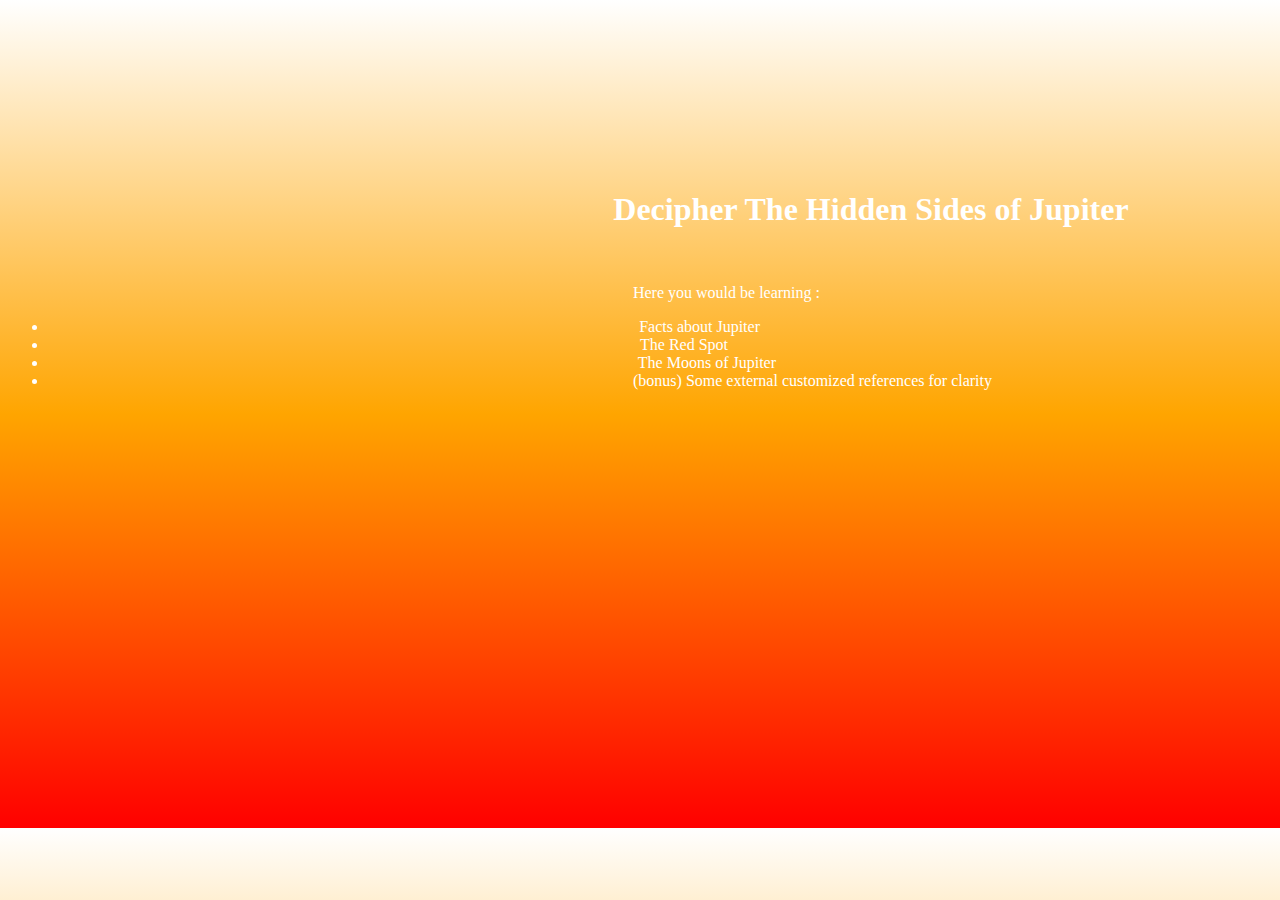
<file: index.html>
<!DOCTYPE html>
<html lang="en">
<head>
    <meta charset="UTF-8">
    <meta http-equiv="X-UA-Compatible" content="IE=edge">
    <meta name="viewport" content="width=device-width, initial-scale=1.0">
    <title>Document</title>
    <link rel="stylesheet" href="aboutjupiter.css"
</head>
<body >
<div style="background-image: url(http://fc04.deviantart.net/fs70/i/2014/090/c/f/jupiter_ascending_wallpaper_by_nmorris86-d7ce33t.png); background-size: 100% 100%;">

<br><br><br><br><br><br><br><br><br><font align=right color = white><h1> Decipher The Hidden Sides of Jupiter &nbsp;&nbsp;&nbsp;&nbsp;&nbsp;&nbsp;&nbsp;&nbsp;&nbsp;&nbsp;&nbsp;&nbsp;&nbsp;&nbsp;&nbsp;&nbsp;&nbsp;</h1> <br><p>Here you would be learning : &nbsp;&nbsp;&nbsp;&nbsp;&nbsp;&nbsp;&nbsp;&nbsp;&nbsp;&nbsp;&nbsp;&nbsp;&nbsp;&nbsp;&nbsp;&nbsp;&nbsp;&nbsp;&nbsp;&nbsp;&nbsp;&nbsp;&nbsp;&nbsp;&nbsp;&nbsp;&nbsp;&nbsp;&nbsp;&nbsp;&nbsp;&nbsp;&nbsp;&nbsp;&nbsp;&nbsp;&nbsp;&nbsp;&nbsp;&nbsp;&nbsp;&nbsp;&nbsp;&nbsp;&nbsp;&nbsp;&nbsp;&nbsp;&nbsp;&nbsp;&nbsp;&nbsp;&nbsp;&nbsp;&nbsp;&nbsp;&nbsp;&nbsp;&nbsp;&nbsp;&nbsp;&nbsp;&nbsp;&nbsp;&nbsp;&nbsp;&nbsp;&nbsp;&nbsp;&nbsp;&nbsp;&nbsp;&nbsp;&nbsp;&nbsp;&nbsp;&nbsp;&nbsp;&nbsp;&nbsp;&nbsp;&nbsp;&nbsp;&nbsp;&nbsp;&nbsp;&nbsp;&nbsp;&nbsp;&nbsp;&nbsp;&nbsp;&nbsp;&nbsp;&nbsp;&nbsp;&nbsp;&nbsp;&nbsp;&nbsp;&nbsp;&nbsp;&nbsp;&nbsp;&nbsp;&nbsp;&nbsp;&nbsp;&nbsp;&nbsp;&nbsp;&nbsp;

</p> <ul> <li> Facts about Jupiter &nbsp;&nbsp;&nbsp;&nbsp;&nbsp;&nbsp;&nbsp;&nbsp;&nbsp;&nbsp;&nbsp;&nbsp;&nbsp;&nbsp;&nbsp;&nbsp;&nbsp;&nbsp;&nbsp;&nbsp;&nbsp;&nbsp;&nbsp;&nbsp;&nbsp;&nbsp;&nbsp;&nbsp;&nbsp;&nbsp;&nbsp;&nbsp;&nbsp;&nbsp;&nbsp;&nbsp;&nbsp;&nbsp;&nbsp;&nbsp;&nbsp;&nbsp;&nbsp;&nbsp;&nbsp;&nbsp;&nbsp;&nbsp;&nbsp;&nbsp;&nbsp;&nbsp;&nbsp;&nbsp;&nbsp;&nbsp;&nbsp;&nbsp;&nbsp;&nbsp;&nbsp;&nbsp;&nbsp;&nbsp;&nbsp;&nbsp;&nbsp;&nbsp;&nbsp;&nbsp;&nbsp;&nbsp;&nbsp;&nbsp;&nbsp;&nbsp;&nbsp;&nbsp;&nbsp;&nbsp;&nbsp;&nbsp;&nbsp;&nbsp;&nbsp;&nbsp;&nbsp;&nbsp;&nbsp;&nbsp;&nbsp;&nbsp;&nbsp;&nbsp;&nbsp;&nbsp;&nbsp;&nbsp;&nbsp;&nbsp;&nbsp;&nbsp;&nbsp;&nbsp;&nbsp;&nbsp;&nbsp;&nbsp;&nbsp;&nbsp;&nbsp;&nbsp;&nbsp;&nbsp;&nbsp;&nbsp;&nbsp;&nbsp;&nbsp;&nbsp;&nbsp;&nbsp;&nbsp;&nbsp;&nbsp;&nbsp;&nbsp;</li>
    <li> The Red Spot &nbsp;&nbsp;&nbsp;&nbsp;&nbsp;&nbsp;&nbsp;&nbsp;&nbsp;&nbsp;&nbsp;&nbsp;&nbsp;&nbsp;&nbsp;&nbsp;&nbsp;&nbsp;&nbsp;&nbsp;&nbsp;&nbsp;&nbsp;&nbsp;&nbsp;&nbsp;&nbsp;&nbsp;&nbsp;&nbsp;&nbsp;&nbsp;&nbsp;&nbsp;&nbsp;&nbsp;&nbsp;&nbsp;&nbsp;&nbsp;&nbsp;&nbsp;&nbsp;&nbsp;&nbsp;&nbsp;&nbsp;&nbsp;&nbsp;&nbsp;&nbsp;&nbsp;&nbsp;&nbsp;&nbsp;&nbsp;&nbsp;&nbsp;&nbsp;&nbsp;&nbsp;&nbsp;&nbsp;&nbsp;&nbsp;&nbsp;&nbsp;&nbsp;&nbsp;&nbsp;&nbsp;&nbsp;&nbsp;&nbsp;&nbsp;&nbsp;&nbsp;&nbsp;&nbsp;&nbsp;&nbsp;&nbsp;&nbsp;&nbsp;&nbsp;&nbsp;&nbsp;&nbsp;&nbsp;&nbsp;&nbsp;&nbsp;&nbsp;&nbsp;&nbsp;&nbsp;&nbsp;&nbsp;&nbsp;&nbsp;&nbsp;&nbsp;&nbsp;&nbsp;&nbsp;&nbsp;&nbsp;&nbsp;&nbsp;&nbsp;&nbsp;&nbsp;&nbsp;&nbsp;&nbsp;&nbsp;&nbsp;&nbsp;&nbsp;&nbsp;&nbsp;&nbsp;&nbsp;&nbsp;&nbsp;&nbsp;&nbsp;&nbsp;&nbsp;&nbsp;&nbsp;&nbsp;&nbsp;&nbsp;&nbsp;</li>
     <li> The Moons of Jupiter &nbsp;&nbsp;&nbsp;&nbsp;&nbsp;&nbsp;&nbsp;&nbsp;&nbsp;&nbsp;&nbsp;&nbsp;&nbsp;&nbsp;&nbsp;&nbsp;&nbsp;&nbsp;&nbsp;&nbsp;&nbsp;&nbsp;&nbsp;&nbsp;&nbsp;&nbsp;&nbsp;&nbsp;&nbsp;&nbsp;&nbsp;&nbsp;&nbsp;&nbsp;&nbsp;&nbsp;&nbsp;&nbsp;&nbsp;&nbsp;&nbsp;&nbsp;&nbsp;&nbsp;&nbsp;&nbsp;&nbsp;&nbsp;&nbsp;&nbsp;&nbsp;&nbsp;&nbsp;&nbsp;&nbsp;&nbsp;&nbsp;&nbsp;&nbsp;&nbsp;&nbsp;&nbsp;&nbsp;&nbsp;&nbsp;&nbsp;&nbsp;&nbsp;&nbsp;&nbsp;&nbsp;&nbsp;&nbsp;&nbsp;&nbsp;&nbsp;&nbsp;&nbsp;&nbsp;&nbsp;&nbsp;&nbsp;&nbsp;&nbsp;&nbsp;&nbsp;&nbsp;&nbsp;&nbsp;&nbsp;&nbsp;&nbsp;&nbsp;&nbsp;&nbsp;&nbsp;&nbsp;&nbsp;&nbsp;&nbsp;&nbsp;&nbsp;&nbsp;&nbsp;&nbsp;&nbsp;&nbsp;&nbsp;&nbsp;&nbsp;&nbsp;&nbsp;&nbsp;&nbsp;&nbsp;&nbsp;&nbsp;&nbsp;&nbsp;&nbsp;&nbsp;&nbsp;&nbsp;</li>
      <li> (bonus) Some external customized references for clarity &nbsp;&nbsp;&nbsp;&nbsp;&nbsp;&nbsp;&nbsp;&nbsp;&nbsp;&nbsp;&nbsp;&nbsp;&nbsp;&nbsp;&nbsp;&nbsp;&nbsp;&nbsp;&nbsp;&nbsp;&nbsp;&nbsp;&nbsp;&nbsp;&nbsp;&nbsp;&nbsp;&nbsp;&nbsp;&nbsp;&nbsp;&nbsp;&nbsp;&nbsp;&nbsp;&nbsp;&nbsp;&nbsp;&nbsp;&nbsp;&nbsp;&nbsp;&nbsp;&nbsp;&nbsp;&nbsp;&nbsp;&nbsp;&nbsp;&nbsp;&nbsp;&nbsp;&nbsp;&nbsp;&nbsp;&nbsp;&nbsp;&nbsp;&nbsp;&nbsp;&nbsp;&nbsp;&nbsp;&nbsp;&nbsp;&nbsp;&nbsp;&nbsp;&nbsp;</li></ul> </font><br><br><br><br><br><br><br><br><br><br><br><br><br><br><br><br><br><br><br><br><br><br><br>
</body>
</html>
</file>
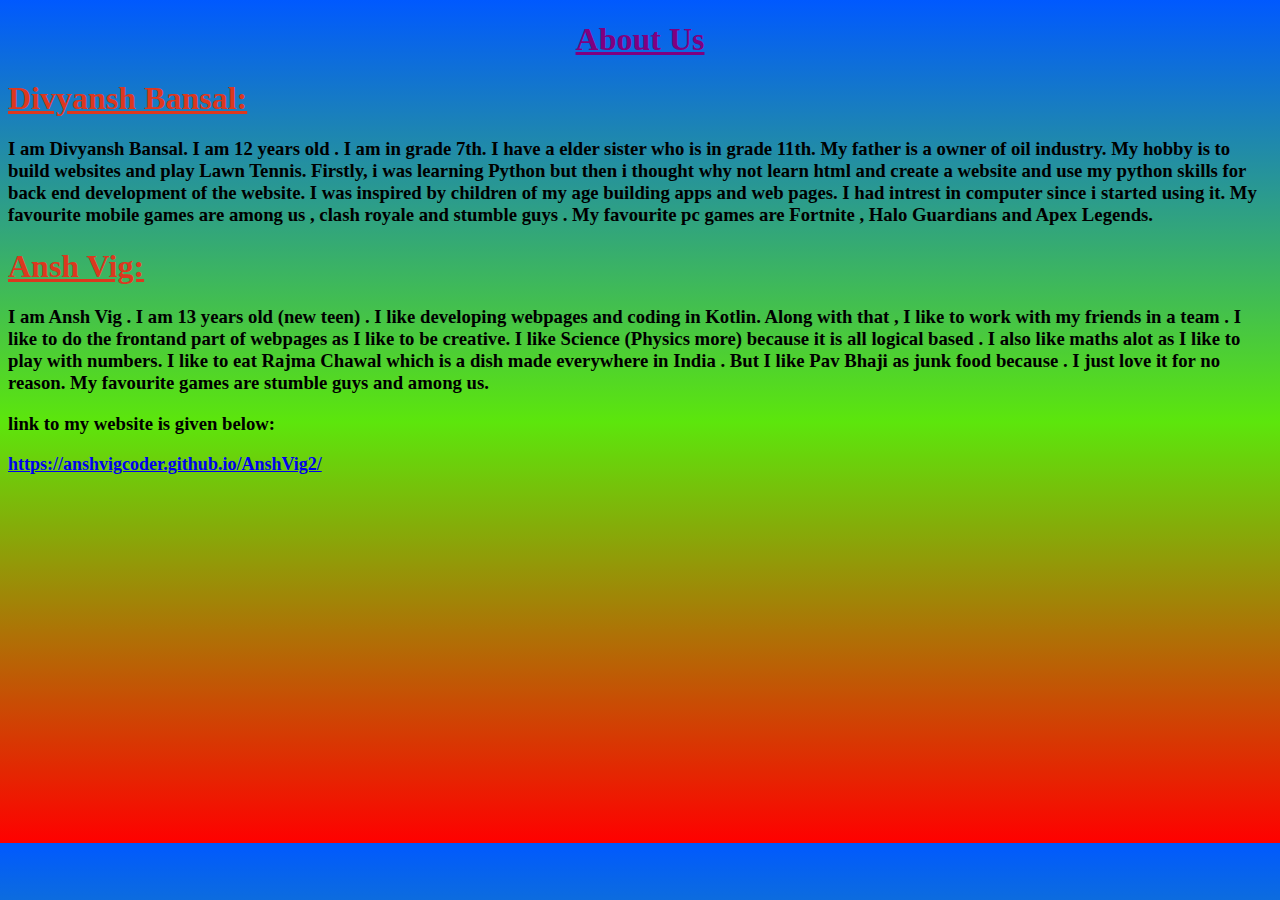
<file: About us.html>
<!DOCTYPE html>
<html lang="en">
<link rel="stylesheet" href="about us.css">
<head>
  <title>About us</title>
</head>
<body>
  <section>
    <h1><font color = "800080"><center><u>About Us</u></center></font></h1>
    <h1><font color = "DC381F"><u>Divyansh Bansal:</u></font></h1>
    <p><h3>I am Divyansh Bansal. I am 12 years old . I am in grade 7th. I have a elder sister who is in grade 11th. My father is a owner of oil industry. My hobby is to
           build websites and play Lawn Tennis. Firstly, i was learning Python but then i thought why not learn html and create a website and use my python skills for back end 
           development of the website. I was inspired by children of my age building apps and web pages. I had intrest in computer since i started using it. My favourite mobile 
           games are among us , clash royale and stumble guys . My favourite pc games are Fortnite , Halo Guardians and Apex Legends.</h3></p>
  </section>         

  <section>
    <h1><font color = "DC381F"><u>Ansh Vig:</u></font></h1>
    <p><h3>I am Ansh Vig . I am 13 years old (new teen) . I like developing  webpages and coding in Kotlin. Along with that , I like to work with my friends in a team .  
           I like to do the frontand part of webpages as I like to be creative. I like Science  (Physics more)  because it is all logical based . I also like maths alot as 
           I like to play with numbers.  I like to eat Rajma Chawal which is a dish made everywhere in India .  But I like Pav Bhaji as junk food because . I just love it 
           for no reason. My favourite games are stumble guys and among us.</h3></p>
    <h3>link to my website is given below:</h3>
    <a href="https://anshvigcoder.github.io/AnshVig2/"><font size="4"><strong>https://anshvigcoder.github.io/AnshVig2/</strong></font></a>       
  </section>

  <br>
  <br>
  <br>
  <br>
  <br>
  <br>
  <br>
  <br>
  <br>
  <br>
  <br>
  <br>
  <br>
  <br>
  <br>
  <br>
  <br>
  <br>
  <br>
  <br>
</body>
</html>
</file>
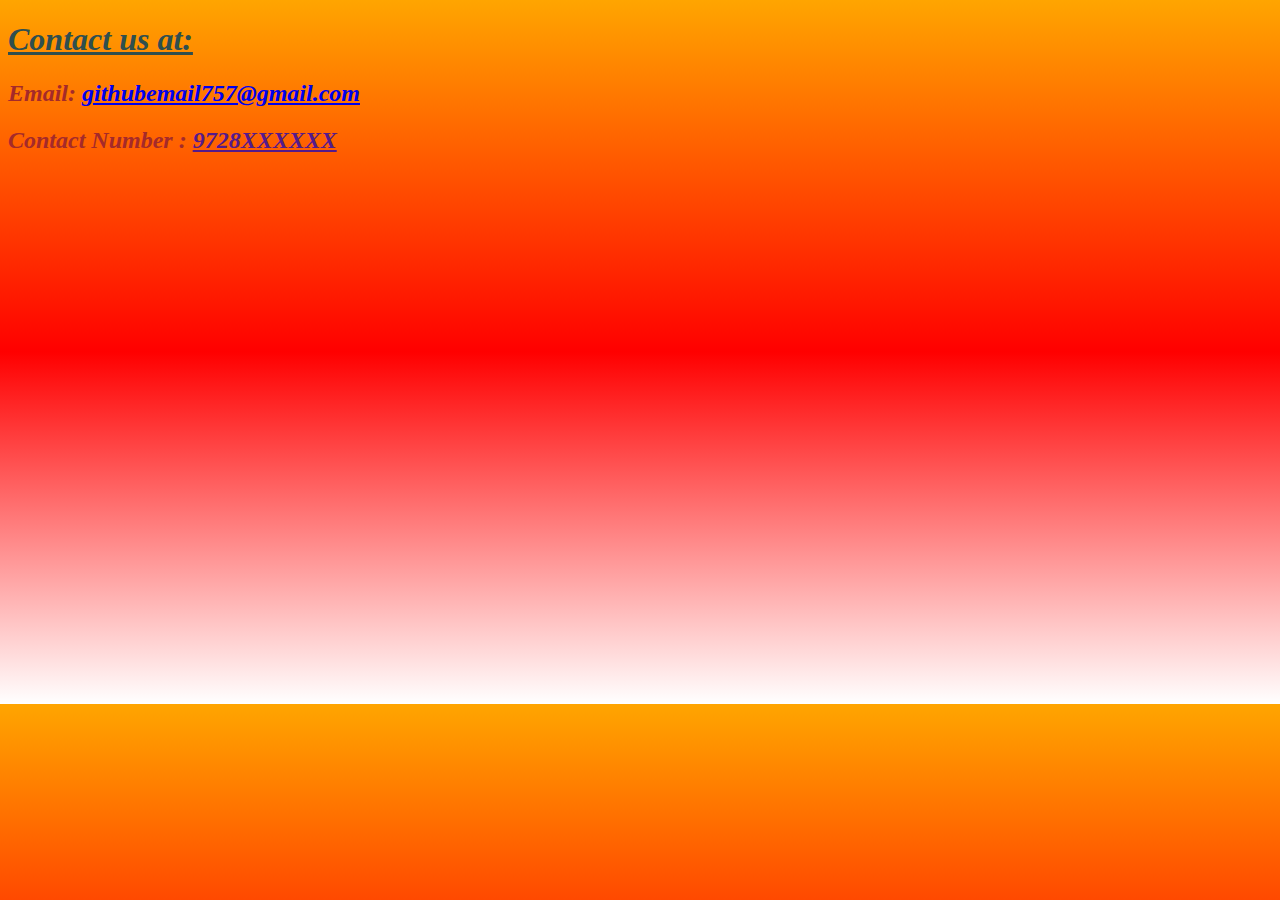
<file: Contact.html>
<!DOCTYPE html>
<html lang="en">
  <link rel="stylesheet" href="contact.css">
  <head>
    <title>Contact Us</title>
  </head>
  <body>

    <header>
      <h1><u><em>Contact us at:</em></u></h1>
    </header>

    <address>
      <h2>Email: <a href="mailto:githubemail757@gmail.com">githubemail757@gmail.com</a></h2>
      <h2>Contact Number : <a href="">9728XXXXXX</a></h2>
    </address>

    <br>
    <br>
    <br>
    <br>
    <br>
    <br>
    <br>
    <br>
    <br>
    <br>
    <br>
    <br>
    <br>
    <br>
    <br>
    <br>
    <br>  
    <br>
    <br>
    <br>
    <br>
    <br>
    <br>
    <br>
    <br>
    <br>
    <br>
    <br>
    <br>

  </body>
</html>
</file>
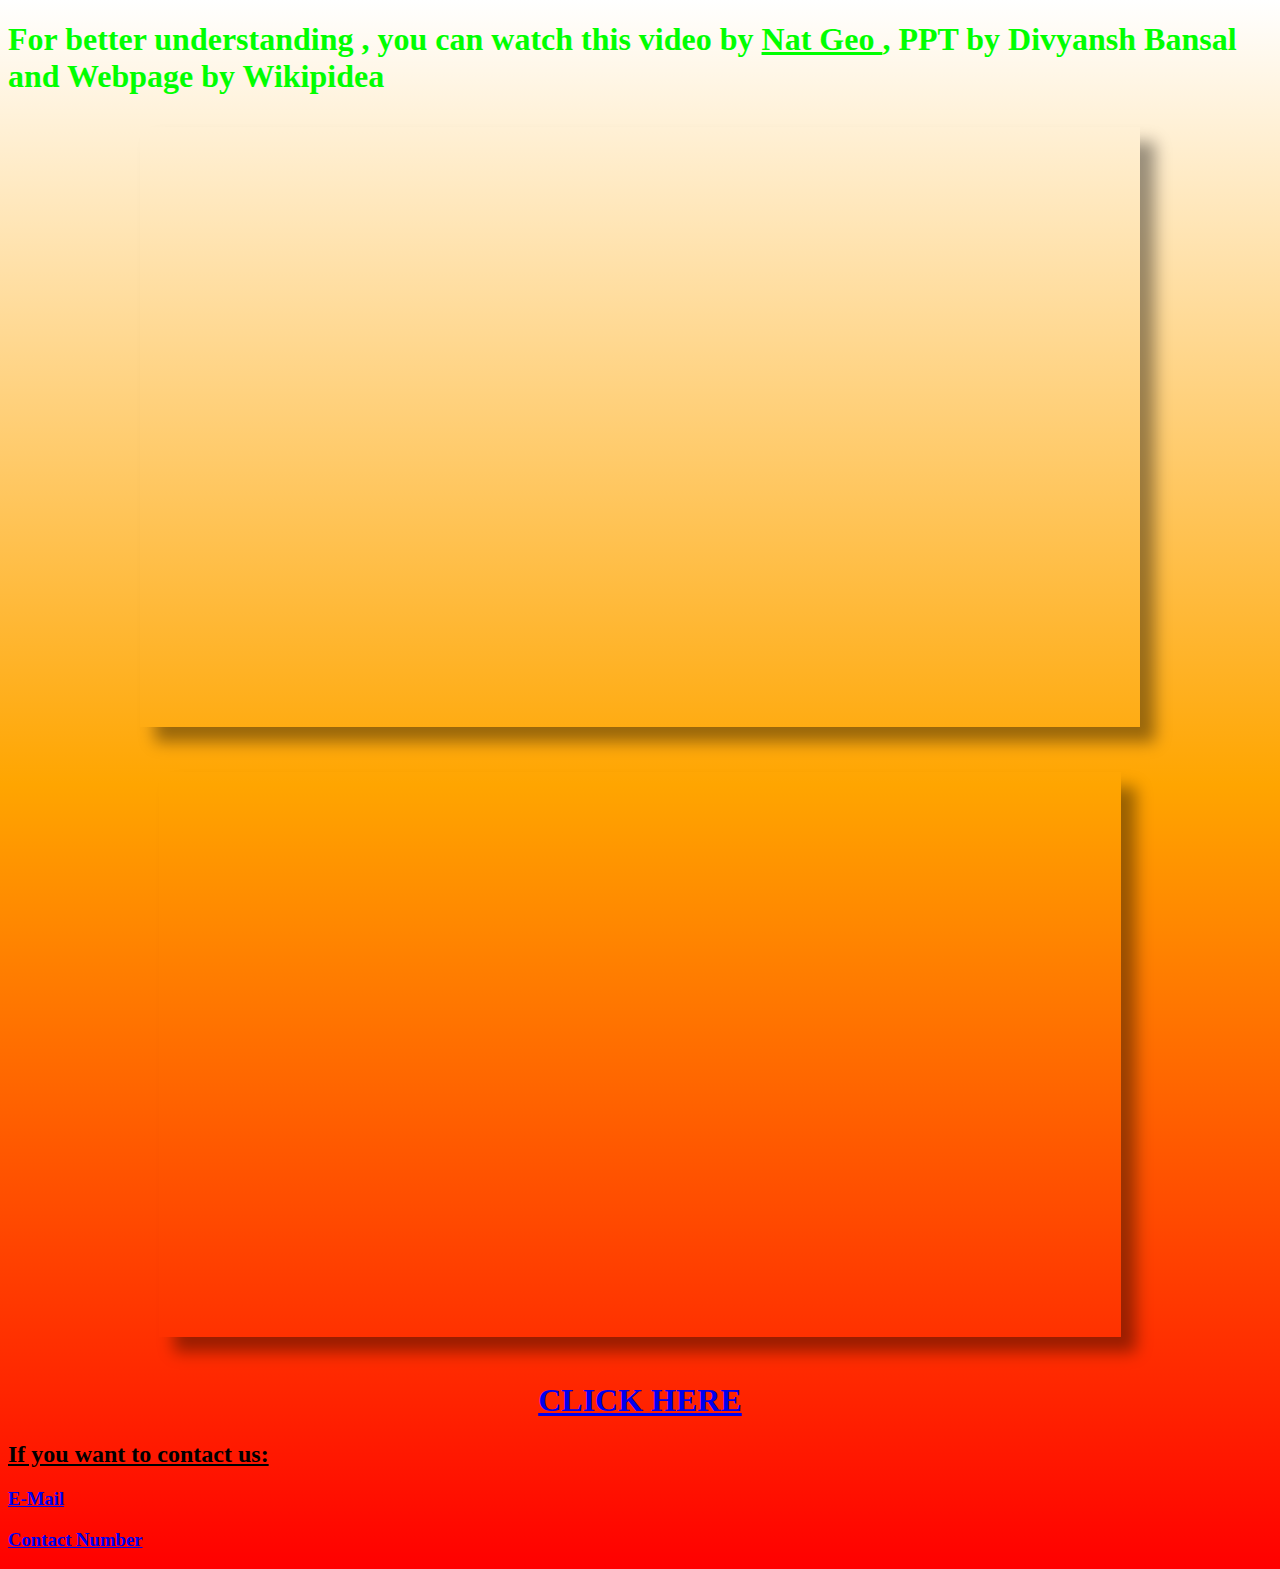
<file: external references.html>
<!DOCTYPE html>
<html lang="en">
<head>
    <meta charset="UTF-8">
    <meta http-equiv="X-UA-Compatible" content="IE=edge">
    <meta name="viewport" content="width=device-width, initial-scale=1.0">
    <title>Document</title>
    <link rel="stylesheet" href="aboutjupiter.css">
</head>
<body>
     <font color="lime"><h1>For better understanding , you can watch this video by <b><u>Nat Geo </u></b> , PPT by Divyansh Bansal and Webpage by Wikipidea</font></p> 
     
<center> <iframe width="1000" height="600" src="https://www.youtube.com/embed/PtkqwslbLY8" title="YouTube video player" frameborder="0" allow="accelerometer; autoplay; clipboard-write; encrypted-media; gyroscope; picture-in-picture" allowfullscreen></iframe></c></center>  <br>  
<center> <iframe src="https://onedrive.live.com/embed?cid=A71BE5D42003B082&amp;resid=A71BE5D42003B082%21401&amp;authkey=AMH20Rpe7bV_xKo&amp;em=2&amp;wdAr=1.7777777777777777" width="962px" height="565px" frameborder="0">This is an embedded <a target="_blank" href="https://office.com">Microsoft Office</a> presentation, powered by <a target="_blank" href="https://office.com/webapps">Office</a>.</iframe></center>        <br>
<center> <a href="https://en.wikipedia.org/wiki/Jupiter" id="mail1">CLICK HERE</a></h2></center>          
        
            <nav>
               <h2><u>If you want to contact us:</u></h2>
           
           <h3> <a href = "mailto:div6151@gmail.com" id="mail1">E-Mail</a></h3>
<h3><a href = "tel:9728634470" id="mail1">Contact Number</a></h3>     
       </nav>    
   </body>
        
</html>
</file>
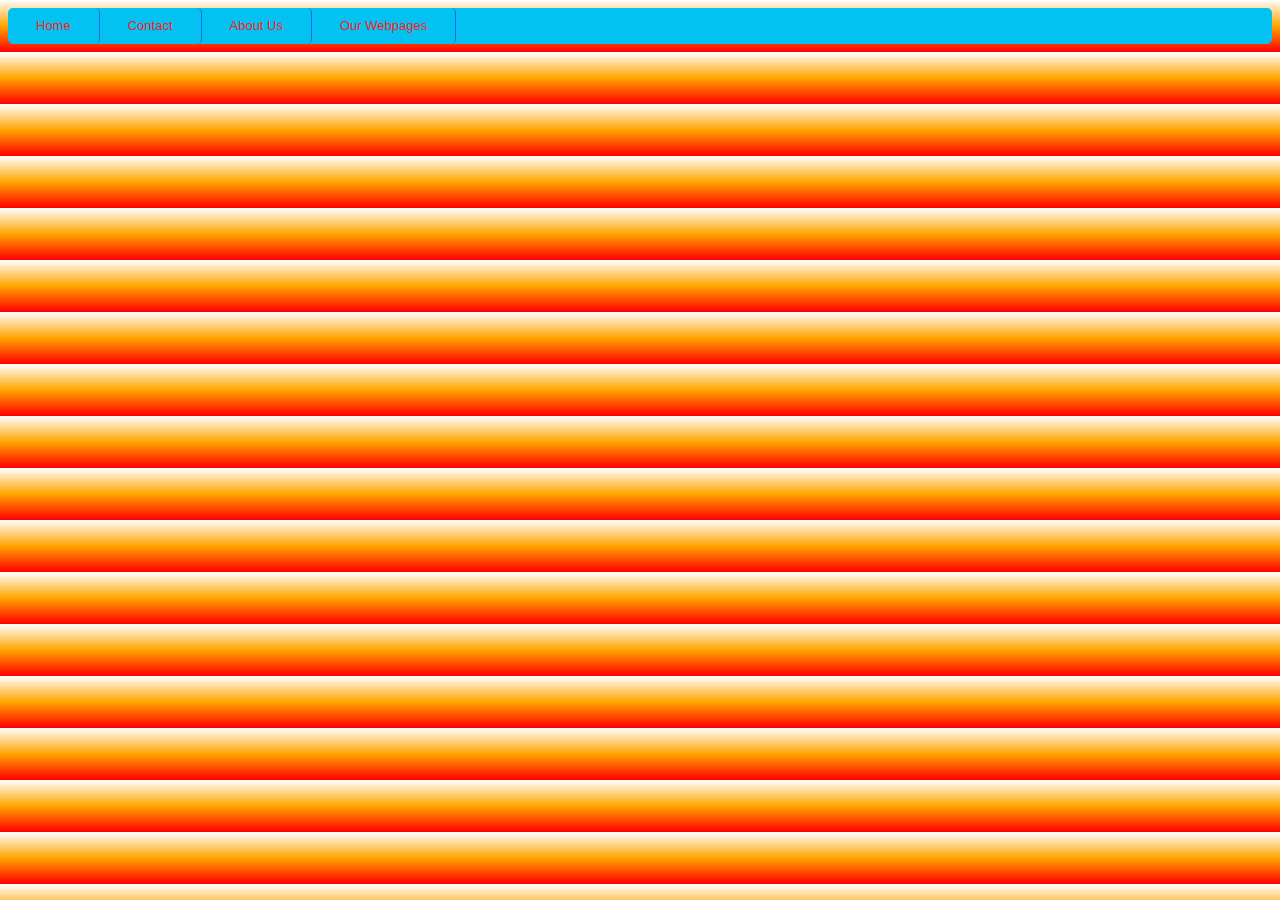
<file: HHH.HTML>
<!DOCTYPE html>
<html lang="en">
<head>
    <meta charset="UTF-8">
    <meta http-equiv="X-UA-Compatible" content="IE=edge">
    <meta name="viewport" content="width=device-width, initial-scale=1.0">
    <title>Document</title>
    <link rel="stylesheet" href="aboutjupiter.css">
</head> 
<body>
    <ul class="nov">
        <li class="nav"><a href="Home Page.html" target=B class="sa">Home</a></li>
        <li class="nav"><a href="Contact.html" target=B class="sa">Contact</a></li>
        <li class="nav"><a href="About us.html" target=B class="sa">About Us</a></li>
        <li class="nav"><a href="Our Webpages.html" target=B class="sa">Our Webpages</a></li>
    </ul>    
</body>
</html>
</file>
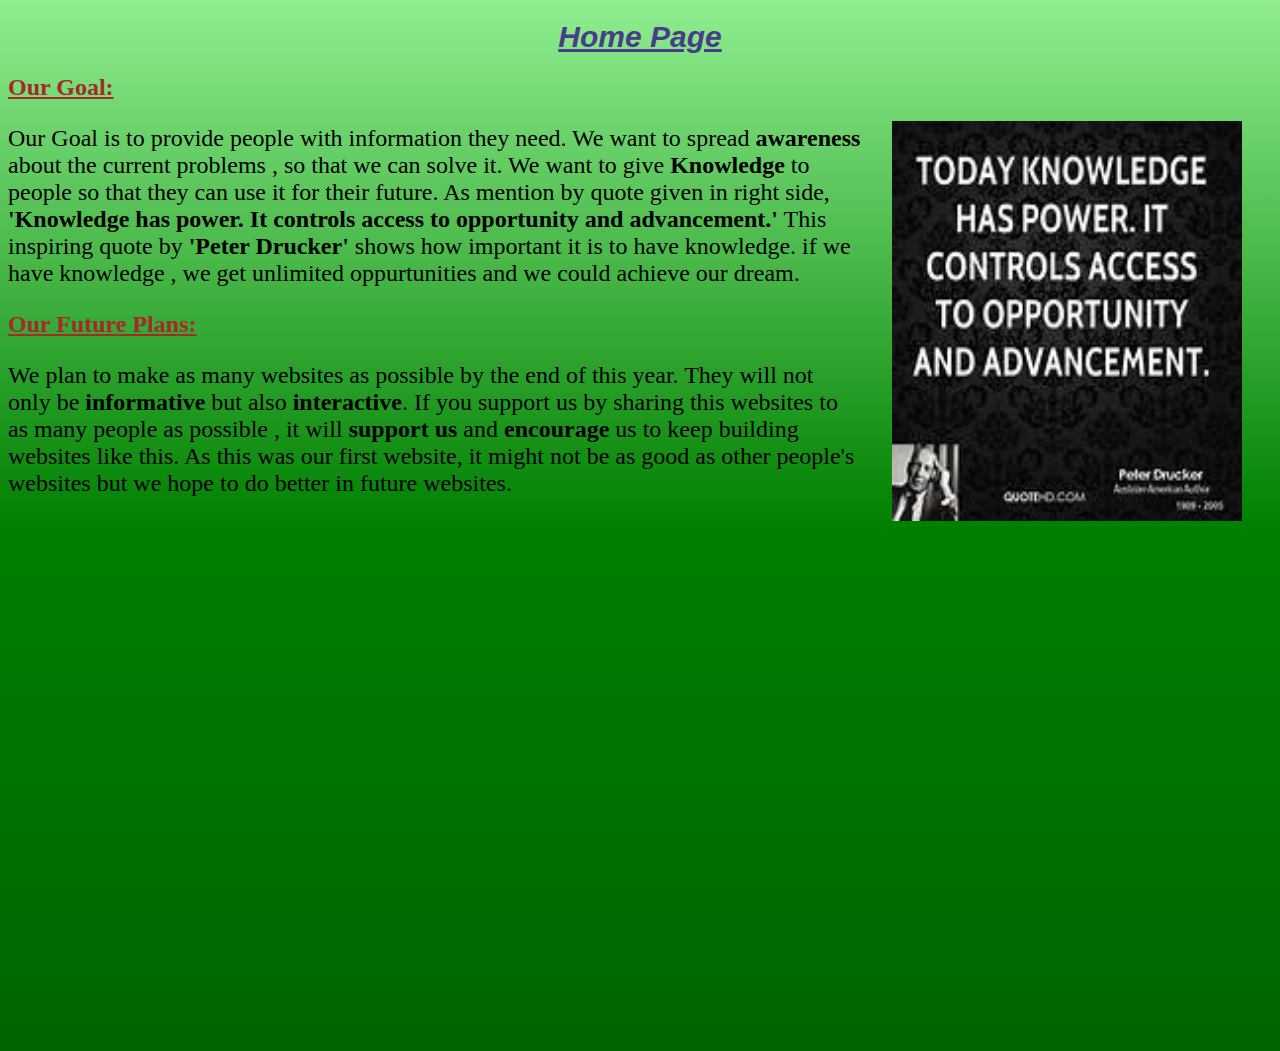
<file: Home Page.html>
<!DOCTYPE html>
<html lang="en">
<head>
  <meta charset="UTF-8">
  <title>Home Page</title>
  <link rel="stylesheet" href="Home Page.css">
</head>
<body>
  <section>
    <h1><center>Home Page</center></h1>
    <h2>Our Goal:</h2>
    <img src="Knowledge quote.jfif" align="right" width="350" height="400" hspace="30">

    <article id="goal">
      <p>
        Our Goal is to provide people with information they need. We want to spread <strong>awareness</strong> about the current problems , so that we can solve it.
        We want to give <strong>Knowledge</strong> to people so that they can use it for their future. As mention by quote given in right side, <strong>'Knowledge has power.
        It controls access to opportunity and advancement.'</strong> This inspiring quote by <strong>'Peter Drucker'</strong> shows how important it is to have knowledge.
        if we have knowledge , we get unlimited oppurtunities and we could achieve our dream.
      </p>
    </article>

  </section>

  <section>
    <h2>Our Future Plans:</h2>
    <article id="goal">
      <p>
        We plan to make as many websites as possible by the end of this year. They will not only be <strong>informative</strong> but also <strong>interactive</strong>. If you support us by sharing 
        this websites to as many people as possible , it will <strong>support us</strong> and <strong>encourage</strong> us to keep building websites like this. As this was our first website, it might
        not be as good as other people's websites but we hope to do better in future websites.
      </p>
    </article>
  </section>

  <br>
  <br>
  <br>
  <br>
  <br>
  <br>
  <br>
  <br>
  <br>
  <br>
  <br>
  <br>
  <br>
  <br>
  <br>
  <br>
  <br>
  <br>
  <br>
  <br>
  <br>
  <br>
  <br>
  <br>
  <br>
  <br>
  <br>
  <br>
  <br>
</body>
</html>
</file>
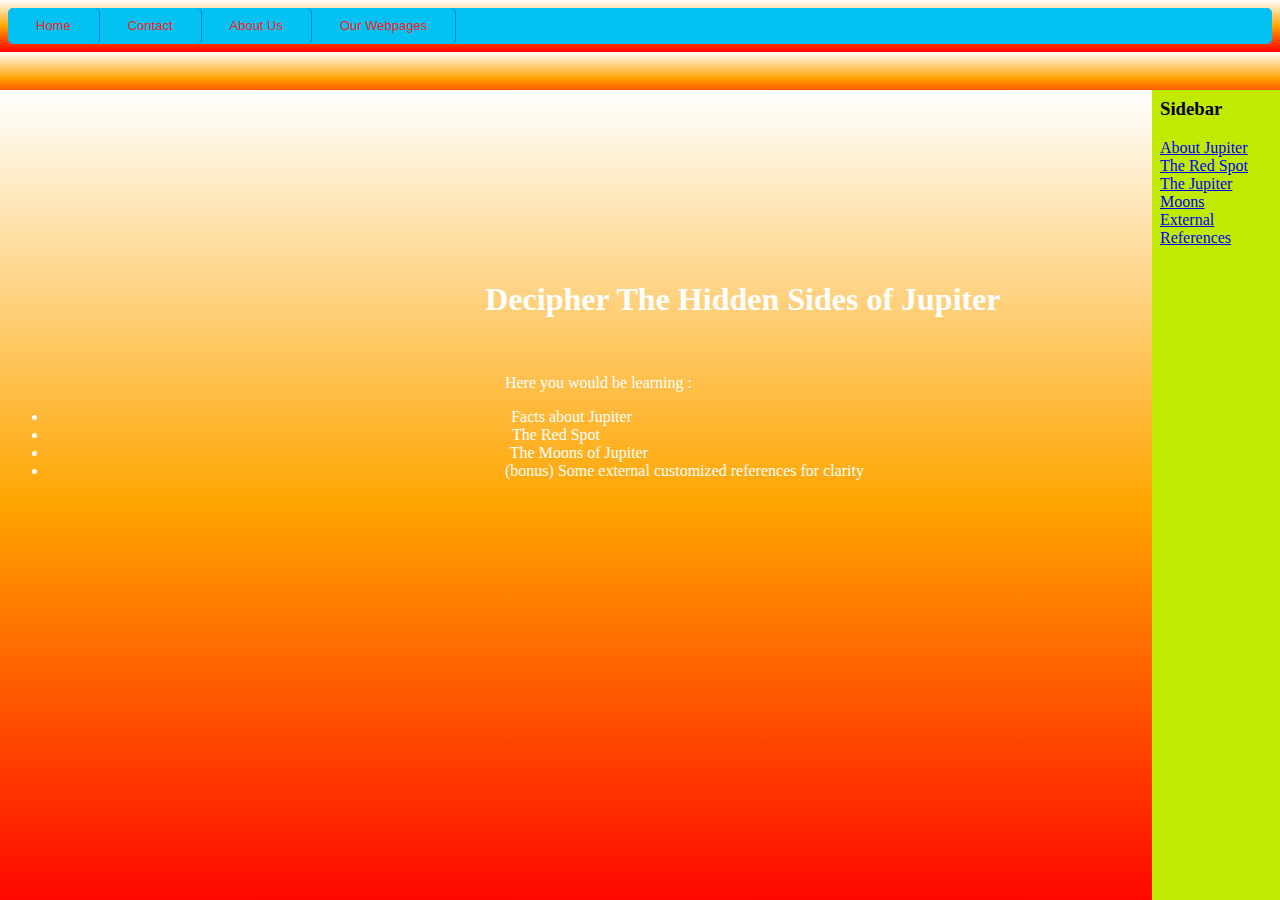
<file: index1.html>
<!DOCTYPE html>
<html lang="en">
    <head>
        <meta name = "Divyansh Bansal" content = "About Jupiter" charset = "utf-8">
         <!-- add icon link -->
         <link rel = "icon" href = 
         "icon.png" 
                 type = "image/x-icon">
        <title> Know more about Jupiter</title>
        <link rel="stylesheet" href="aboutjupiter.css">
        
<html>


    
<html>
    <frameset rows="10%,90%" frameborder="0" border="0" framespacing="0">
      <frame noresize="noresize" name="A"  src="HHH.HTML" >
        <frameset cols="90%,10%" frameborder="0" border="0" framespacing="0">
          <frame name="B" src="index.html">
            <frame name="C"noresize="noresize" frameborder=0 src="sidebar.html">
        </frameset>
        
          </frameset>
    </frameset>
    </html>
        </head>
        

</html>
</file>
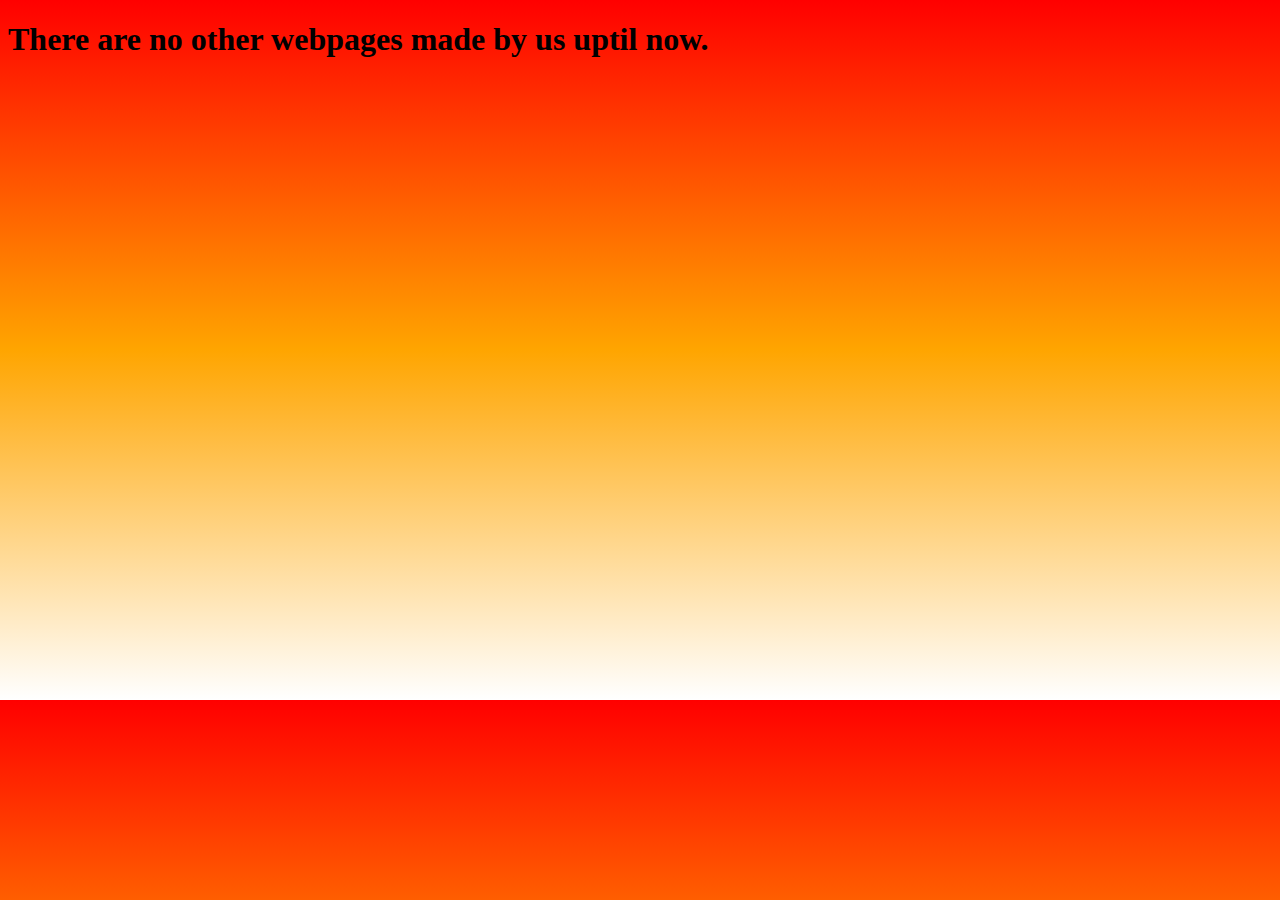
<file: Our Webpages.html>
<!DOCTYPE html>
<html lang="en">
<link rel="stylesheet" href="Our webpages.css">
<head>
  <meta charset="UTF-8">
  <title>Our Webpages</title>
</head>
<body>
  <h1>There are no other webpages made by us uptil now.</h1>
  <br>
  <br>
  <br>
  <br>
  <br>
  <br>
  <br>
  <br>
  <br>
  <br>
  <br>
  <br>
  <br>
  <br>
  <br>
  <br>
  <br>
  <br>
  <br>
  <br>
  <br>
  <br>
  <br>
  <br>
  <br>
  <br>
  <br>
  <br>
  <br>
  <br>
  <br>
  <br>
  <br>
  <br>
</body>
</html>
</file>
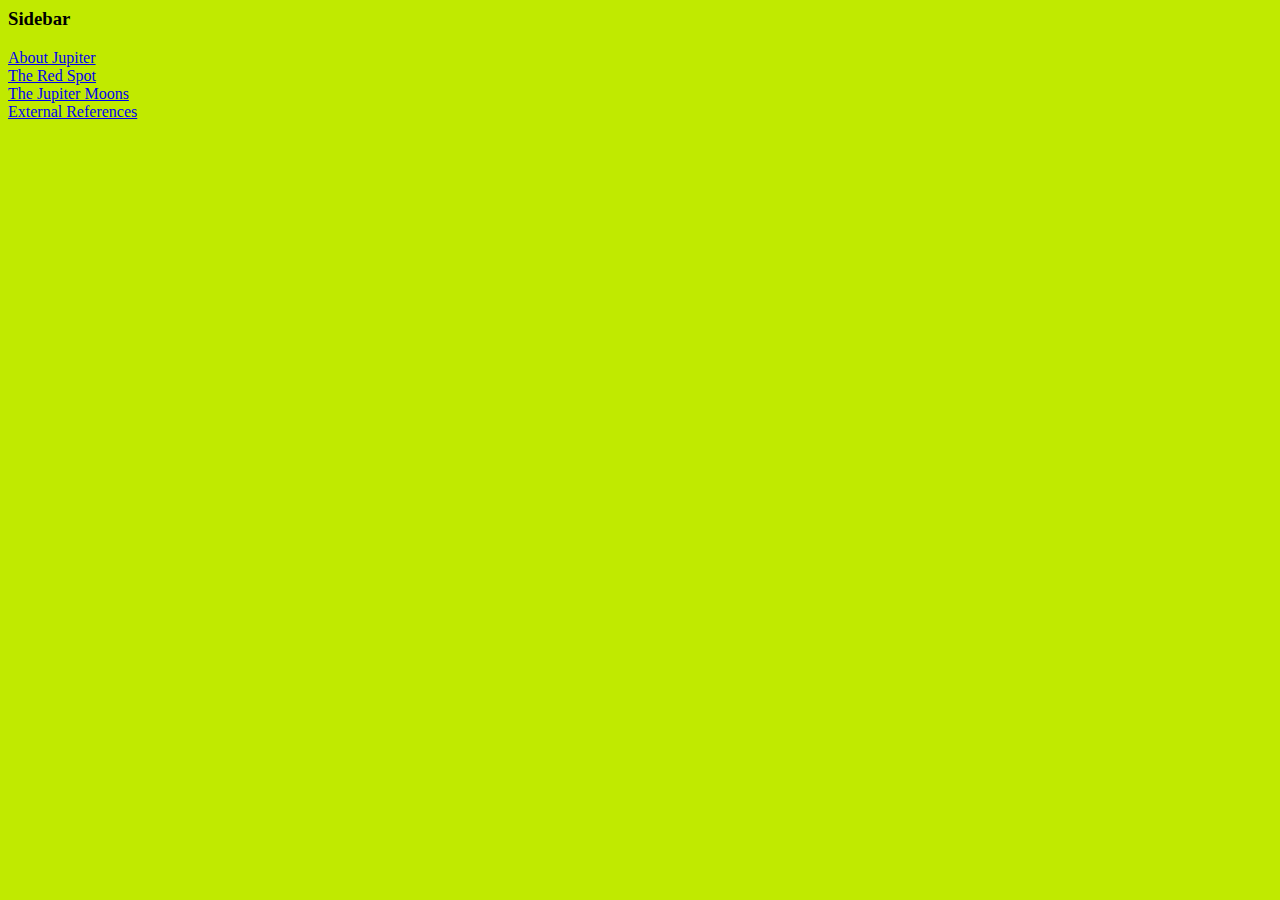
<file: sidebar.html>
<html>
    <body bgcolor="cream">
      <h3>Sidebar</h3>
      <a href="jupiter_content.html" target="B" width="100%" height="100%">
        About Jupiter
      </a><br>
      <a href="red-spot.html" target="B">
        The Red Spot 
      </a><br>
      <a href="jupiter_moons.html" target="B">
        The Jupiter Moons
      </a><br>
      <a href="external references.html" target="B">
        External References
      </a>
    </body>
    </html>
</file>
<file: aboutjupiter.css>
body{
    background: linear-gradient(white,orange,red);
}
#img1{
    border-radius: 10px;
}
#img1:hover{
    box-shadow: 15px 15px 15px rgba(0,0 ,0 ,0.4);
    transform: scale(1.05);
    transition: 0.5s;
}
iframe{
    box-shadow: 15px 15px 15px rgba(0,0 ,0 ,0.4);
    
}
#mail1:hover{
color: orange;
transition: 0.5s;
}
.nov{
    margin: 0%;
    padding: 0%;
    list-style: none;
    height: 36px;
    line-height: 36px;
    background-color: rgb(3, 194, 241);
    font-family: Arial, Helvetica, sans-serif;
    font-size: 13px;
    border-radius: 5px;
}
.nav{
    float: left;
    border-right: 1px solid #156ee2;
    border-radius: 5px;

}
.sa{
    display: block;
    padding: 0 28px;
    color: rgb(250, 28, 28);
    text-decoration: none;

}
.nav:hover{
    background-color: #13dd67;
    transform: scale(1.09);
    transition: 0.5s;
    text-decoration: none;
}
/*Nav ,Organize  */
</file>
<file: about us.css>
body{
  background:linear-gradient(rgb(0, 89, 255),rgb(92, 230, 12),red);
}
</file>
<file: contact.css>
body{
  background:linear-gradient(orange,red,white) ;
}

h1{
  color: darkslategrey;
}

h2{
  color: brown;
}
</file>
<file: Home Page.css>
body{
  background: linear-gradient(lightgreen,green,darkgreen);
}
h1{
  color: darkslateblue;
  font-style: italic;
  font-size: 30px;
  text-decoration: underline;
  font-family: Arial, Helvetica, sans-serif;
}
h2{
  text-decoration: underline;
  color: brown;
}
#goal{
  font-size: 24px;
}
</file>
<file: Our webpages.css>
body{
  background: linear-gradient(red,orange,white);
}
</file>
